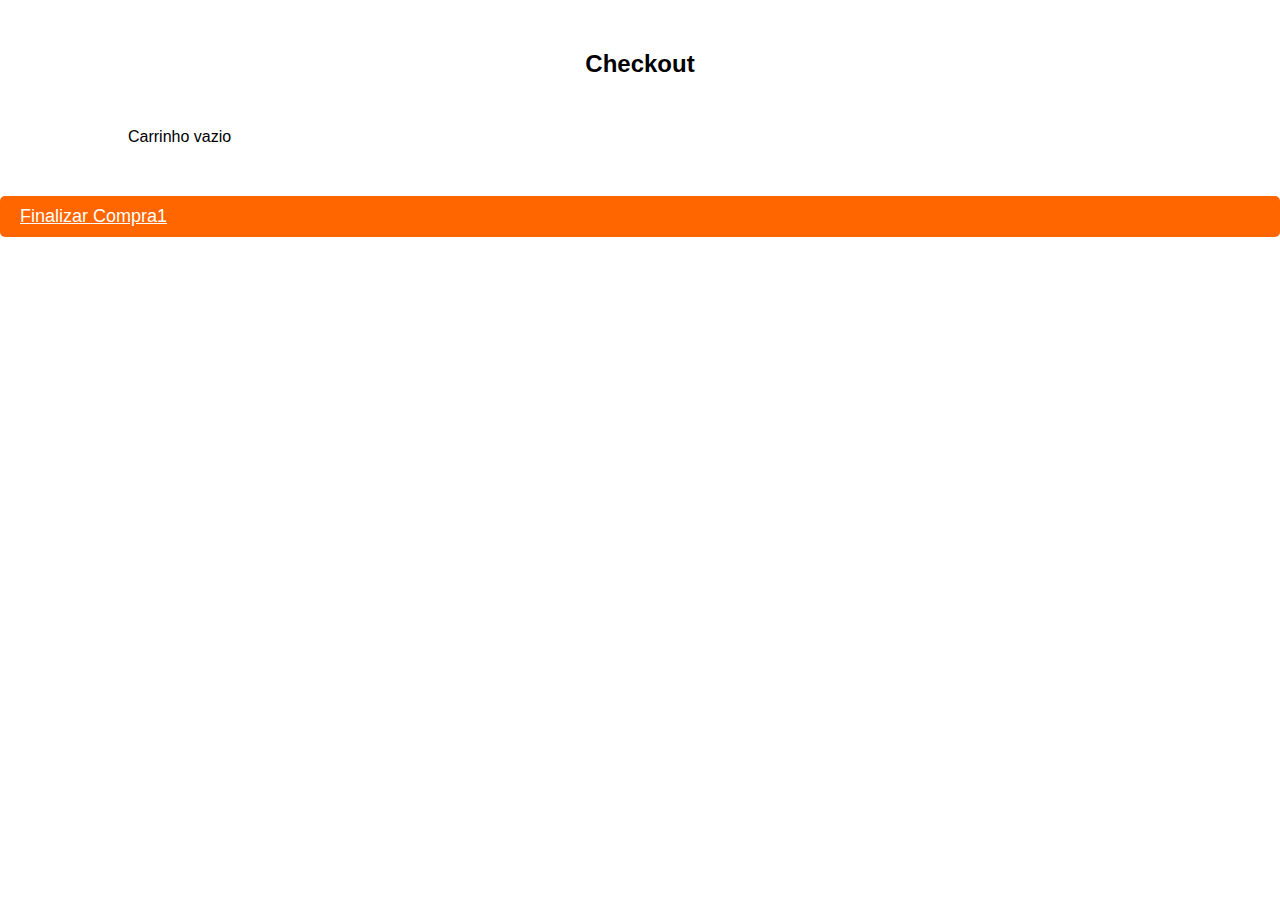
<file: android-dot-com/checkout.html>
<!DOCTYPE html>
<html>
  <head>
    <!-- Google Tag Manager -->
<script>(function(w,d,s,l,i){w[l]=w[l]||[];w[l].push({'gtm.start':
new Date().getTime(),event:'gtm.js'});var f=d.getElementsByTagName(s)[0],
j=d.createElement(s),dl=l!='dataLayer'?'&l='+l:'';j.async=true;j.src=
'https://www.googletagmanager.com/gtm.js?id='+i+dl;f.parentNode.insertBefore(j,f);
})(window,document,'script','dataLayer','GTM-W8MVR8V');</script>
<!-- End Google Tag Manager -->
    <title>Checkout</title>
    <link rel="stylesheet" href="checkout.css">
  </head>
  <body>
    <h2>Checkout</h2>
    <div id="cart-items">
      <!-- Aqui serão exibidos os produtos do carrinho -->
    </div>
    <div>
    <a href="https://mpiovesan04.github.io/sandbox/android-dot-com/checkout-1.html"<button id="checkout-button">Finalizar Compra1</button></a>
    </div>
    <script src="checkout.js"></script>
  </body>
</html>
</file>
<file: android-dot-com/checkout.css>
body {
  margin: 0;
  padding: 0;
  font-family: sans-serif;
}

h2 {
  text-align: center;
  margin-top: 50px;
}

#cart-items {
  margin: 50px auto;
  width: 80%;
}

.cart-item {
  display: flex;
  align-items: center;
  margin-bottom: 20px;
  border-bottom: 1px solid #ccc;
  padding-bottom: 10px;
}

.cart-item img {
  width: 100px;
  height: 100px;
  margin-right: 20px;
}

.cart-item h3 {
  margin: 0;
}

#checkout-button {
  display: block;
  margin: 30px auto;
  padding: 10px 20px;
  font-size: 18px;
  background-color: #ff6600;
  color: #fff;
  border: none;
  border-radius: 5px;
  cursor: pointer;
}

#checkout-button:hover {
  background-color: #ffcc99;
}
</file>
